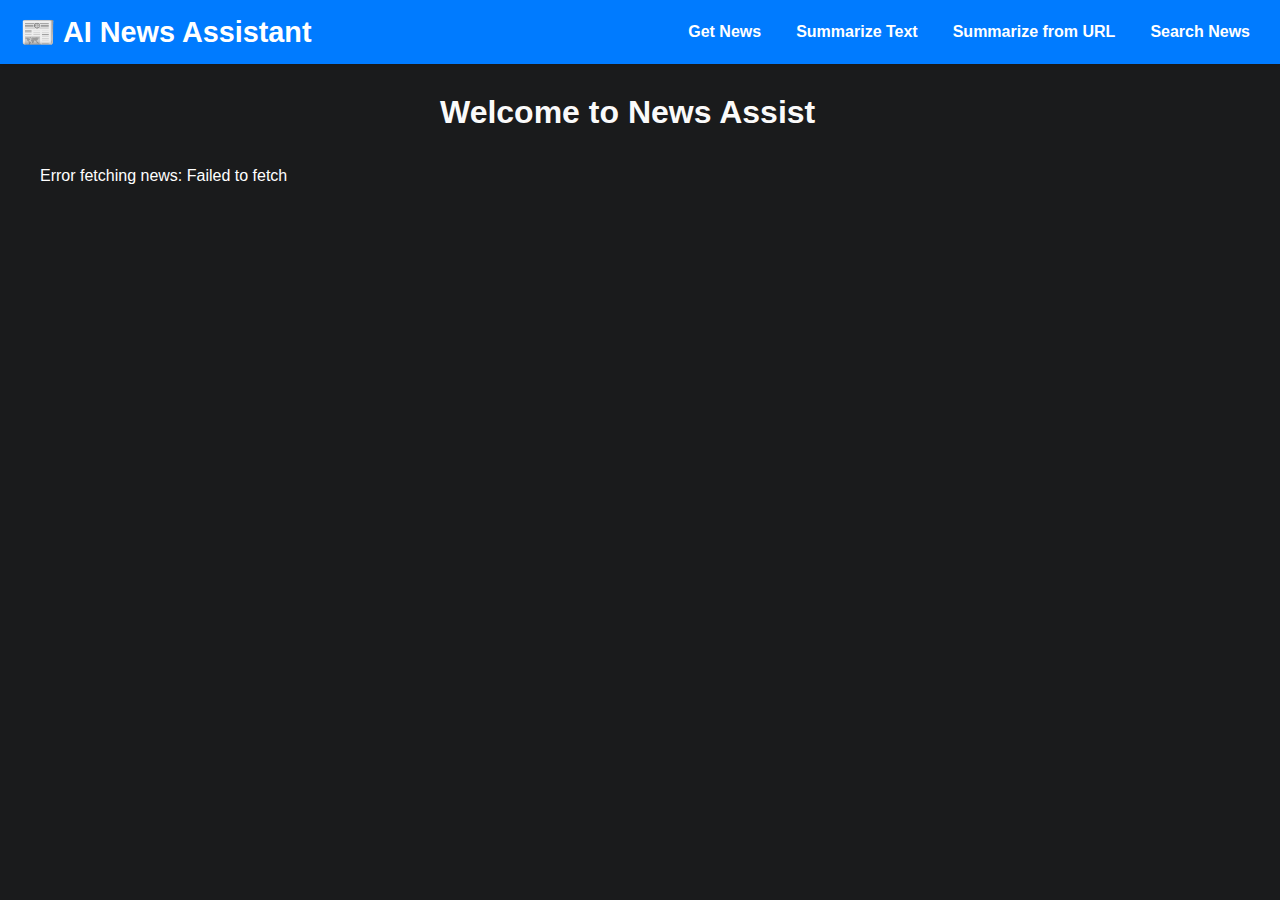
<file: templates/index.html>
<!DOCTYPE html>
<html lang="en">
<head>
  <meta charset="UTF-8" />
  <title>AI News Assistant</title>
  <style>
    body {
      font-family: Arial, sans-serif;
      background-color: #1a1b1c;
      margin: 0;
      padding: 0;
      color: #f1f1f1;
    }
    #refreshNewsBtn {
  margin-left: 20px;
  margin-bottom: 23px;
  padding: 8px 16px;
  
  font-size: 0.9rem;
  background-color: #5486e3;
  color: white;
  border: none;
  border-radius: 6px;
  cursor: pointer;
  transition: background-color 0.3s ease;
}

#refreshNewsBtn:hover {
  background-color: #2b9fd8;
}

    header {
      background-color: #007bff;
      color: white;
      padding: 15px 20px;
      display: flex;
      align-items: center;
      justify-content: space-between;
      box-shadow: 0 2px 4px rgba(0,0,0,0.1);
    }

    header h1 {
      margin: 0;
      font-size: 1.8rem;
    }

    nav ul {
      list-style: none;
      margin: 0;
      padding: 0;
      display: flex;
      gap: 15px;
    }

    nav ul li a {
      color: white;
      text-decoration: none;
      font-weight: bold;
      padding: 5px 10px;
      border-radius: 4px;
      transition: background-color 0.3s ease;
    }

    nav ul li a:hover {
      background-color: rgba(255,255,255,0.3);
    }

    main {
      max-width: 1200px;
      margin: 30px auto;
      padding: 0 20px;
    }

    #mainheading {
      color: #fafafa;
      padding-left: 20px;
      font-size: 2rem;
      margin-bottom: 20px;
      padding-left: 400px;
    }

    #newsResults {
      display: grid;
      grid-template-columns: repeat(auto-fit, minmax(280px, 1fr));
      gap: 50px;
      color: white;
    }

    .article {
      background-color: #2a2a2a;
      padding: 15px;
      border-radius: 10px;
      box-shadow: 0 2px 8px rgba(0,0,0,0.3);
      display: flex;
      flex-direction: column;
      justify-content: space-between;
    }

    .article h3 {
      font-size: 1.1rem;
      margin-bottom: 10px;
      color: #eff5f7;
    }

    .article h3 a {
      color: #00bfff;
      text-decoration: none;
    }

    .article h3 a:hover {
      text-decoration: underline;
    }

    .article p {
      font-size: 0.95rem;
      color: #ccc;
    }

    .article img {
      margin-top: 10px;
      border-radius: 10px;
      max-width: 100%;
      height: auto;
      object-fit: cover;
    }
  </style>
</head>
<body>
  <header>
    <h1>📰 AI News Assistant </h1>  
  

    <nav>
      <ul>
        <li><a href="/">Get News</a></li>
        <li><a href="/summary">Summarize Text</a></li>
        <li><a href="/url">Summarize from URL</a></li>
        <li><a href="/search">Search News</a></li>
      </ul>
    </nav>
  </header>

  <main>
    <h2 id="mainheading">Welcome to News Assist  </h2>
    
    <div id="newsResults"></div>
  </main>

  <script>
    async function fetchDefaultNews() {
      try {
        const response = await fetch('http://127.0.0.1:5000/default_news');
        const articles = await response.json();
        const newsContainer = document.getElementById('newsResults');
        newsContainer.innerHTML = '';

        if (articles.error) {
          newsContainer.innerHTML = `<p>Error: ${articles.error}</p>`;
          return;
        }

        // Limit to 12 articles (4 rows of 3)
        const limitedArticles = articles.slice(0, 12);

        limitedArticles.forEach(article => {
          const articleDiv = document.createElement('div');
          articleDiv.className = 'article';

          articleDiv.innerHTML = `
            <h3><a href="${article.url}" target="_blank" rel="noopener noreferrer">${article.title}</a></h3>
          
            ${article.image ? `<img src="${article.image}" alt="Article Image">` : ''}
              <p>${article.description || ''}</p>
          `;

          newsContainer.appendChild(articleDiv);
        });
      } catch (error) {
        document.getElementById('newsResults').innerHTML = `<p>Error fetching news: ${error.message}</p>`;
      }
    }

    window.onload = () => {
  fetchDefaultNews();
  document.getElementById('refreshNewsBtn').addEventListener('click', fetchDefaultNews);
};

  </script>
</body>
</html>
</file>
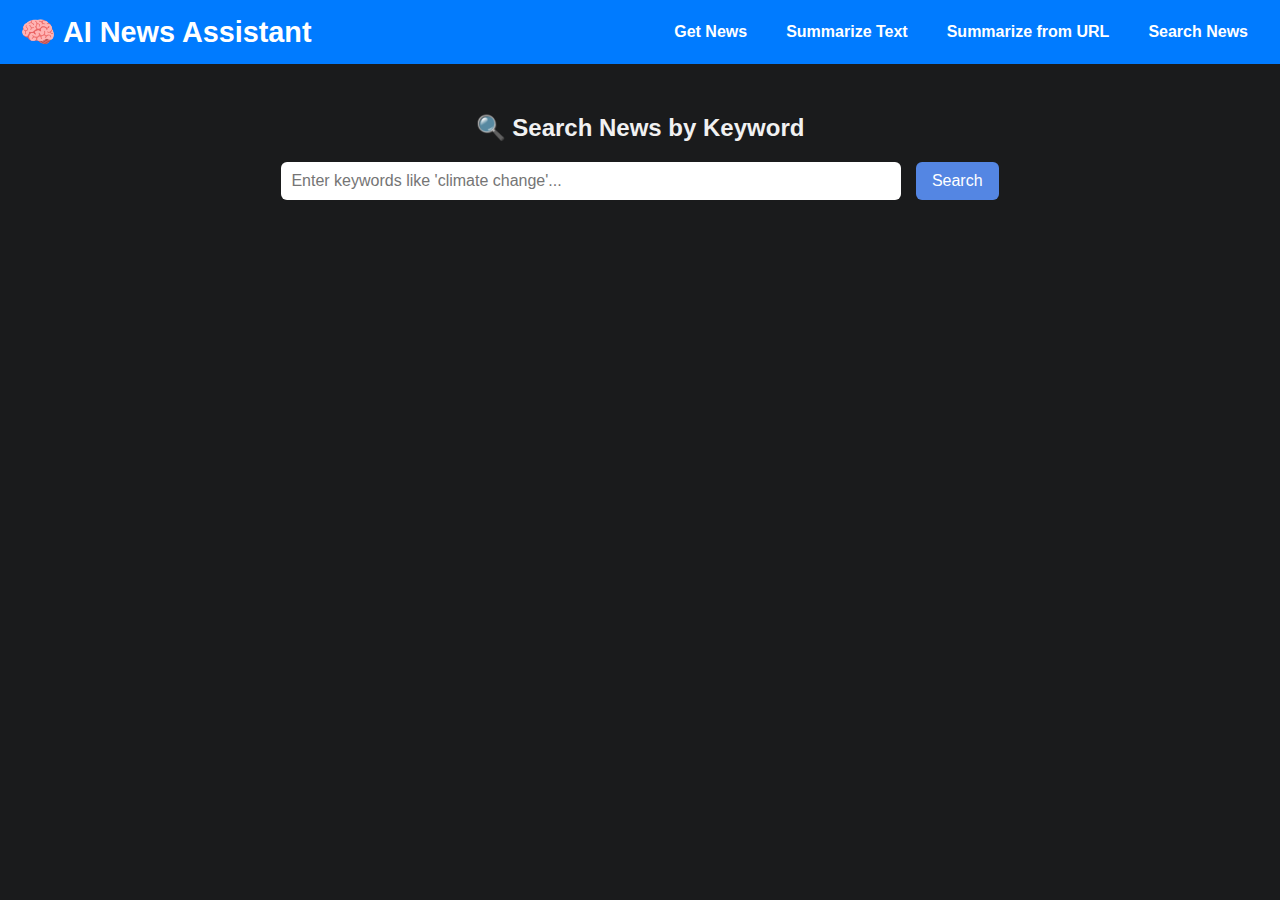
<file: templates/search.html>
<!DOCTYPE html>
<html lang="en">
<head>
  <meta charset="UTF-8" />
  <title>Keyword News Search | AI News Assistant</title>
  <style>
    body {
      font-family: Arial, sans-serif;
      background-color: #1a1b1c;
      color: #f1f1f1;
      margin: 0;
      padding: 0;
    }

    header {
      background-color: #007bff;
      color: white;
      padding: 15px 20px;
      display: flex;
      align-items: center;
      justify-content: space-between;
    }

    header h1 {
      margin: 0;
      font-size: 1.8rem;
    }

    nav ul {
      list-style: none;
      display: flex;
      gap: 15px;
      margin: 0;
      padding: 0;
    }

    nav ul li a {
      color: white;
      text-decoration: none;
      font-weight: bold;
      padding: 6px 12px;
      border-radius: 4px;
    }

    nav ul li a:hover {
      background-color: rgba(255,255,255,0.2);
    }

    main {
      padding: 30px 20px;
      max-width: 1000px;
      margin: auto;
    }

    h2 {
      text-align: center;
      margin-bottom: 20px;
    }

    form {
      text-align: center;
      margin-bottom: 30px;
    }

    input[type="text"] {
      width: 60%;
      padding: 10px;
      font-size: 1rem;
      border-radius: 6px;
      border: none;
      outline: none;
    }

    button {
      padding: 10px 16px;
      font-size: 1rem;
      background-color: #5486e3;
      color: white;
      border: none;
      border-radius: 6px;
      cursor: pointer;
      margin-left: 10px;
    }

    button:hover {
      background-color: #2b9fd8;
    }

    #searchResults {
      display: grid;
      grid-template-columns: repeat(auto-fit, minmax(280px, 1fr));
      gap: 20px;
    }

    .article {
      background-color: #2a2a2a;
      padding: 15px;
      border-radius: 10px;
      box-shadow: 0 2px 8px rgba(0,0,0,0.3);
    }

    .article h3 a {
      color: #00bfff;
      text-decoration: none;
    }

    .article h3 a:hover {
      text-decoration: underline;
    }

    .article img {
      max-width: 100%;
      height: auto;
      border-radius: 8px;
      margin-top: 10px;
    }

    .article p {
      color: #ddd;
    }
  </style>
</head>
<body>
  <header>
    <h1>🧠 AI News Assistant</h1>
    <nav>
      <ul>
        <li><a href="/">Get News</a></li>
        <li><a href="/summary">Summarize Text</a></li>
        <li><a href="/url">Summarize from URL</a></li>
        <li><a href="/search_news">Search News</a></li>
      </ul>
    </nav>
  </header>

  <main>
    <h2>🔍 Search News by Keyword</h2>
    <form id="searchForm">
      <input type="text" id="searchInput" placeholder="Enter keywords like 'climate change'..." required />
      <button type="submit">Search</button>
    </form>

    <div id="searchResults"></div>
  </main>

  <script>
    document.getElementById('searchForm').addEventListener('submit', async function (e) {
      e.preventDefault();

      const keyword = document.getElementById('searchInput').value.trim();

      if (!keyword) return;

      try {
        const res = await fetch('http://ai-news-assistant-3kwg.onrender.com/search_news', {
          method: 'POST',
          headers: { 'Content-Type': 'application/json' },
          body: JSON.stringify({ keyword })  // Multiple words are now supported
        });

        const data = await res.json();
        const resultsDiv = document.getElementById('searchResults');
        resultsDiv.innerHTML = '';

        if (data.error) {
          resultsDiv.innerHTML = `<p>Error: ${data.error}</p>`;
          return;
        }

        data.forEach(article => {
          const card = `
            <div class="article">
              <h3><a href="${article.url}" target="_blank">${article.title}</a></h3>
              ${article.image ? `<img src="${article.image}" alt="Image">` : ''}
              <p>${article.description || 'No description available.'}</p>
            </div>
          `;
          resultsDiv.innerHTML += card;
        });
      } catch (err) {
        document.getElementById('searchResults').innerHTML = `<p>Error fetching results: ${err.message}</p>`;
      }
    });
  </script>
</body>
</html>
</file>
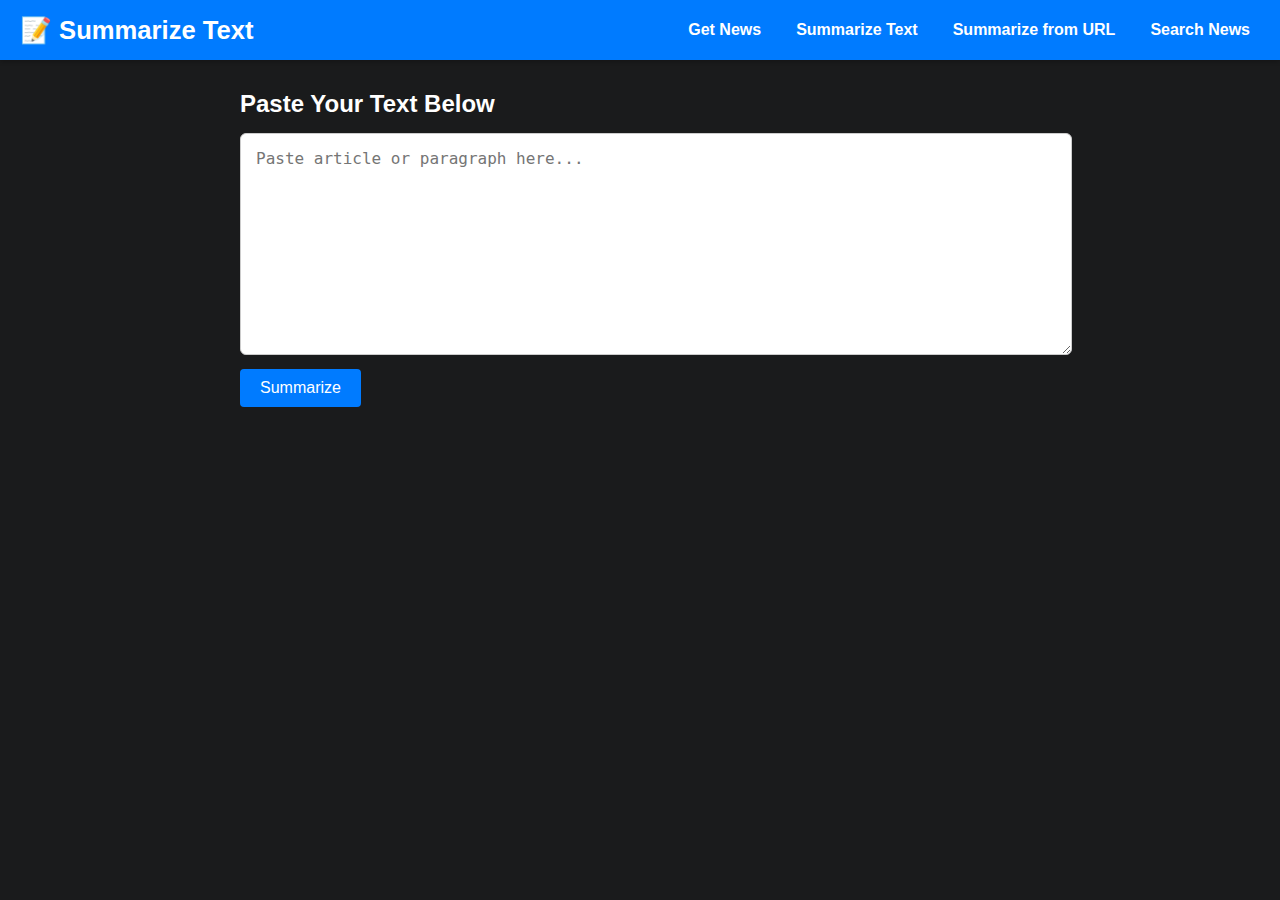
<file: templates/summary.html>
<!DOCTYPE html>
<html lang="en">
<head>
  <meta charset="UTF-8">
  <title>Summarize Text | AI News Assistant</title>
  <style>
    body {
      font-family: Arial, sans-serif;
      background-color: #1a1b1c;
      color: white;
      margin: 0;
      padding: 0;
    }

    header {
      background-color: #007bff;
      color: white;
      padding: 15px 20px;
      display: flex;
      align-items: center;
      justify-content: space-between;
      box-shadow: 0 2px 4px rgba(0,0,0,0.2);
    }

    header h1 {
      margin: 0;
      font-size: 1.6rem;
    }

    nav ul {
      list-style: none;
      margin: 0;
      padding: 0;
      display: flex;
      gap: 15px;
    }

    nav ul li a {
      color: white;
      text-decoration: none;
      font-weight: bold;
      padding: 5px 10px;
      border-radius: 4px;
      transition: background-color 0.3s ease;
    }

    nav ul li a:hover {
      background-color: rgba(255,255,255,0.2);
    }

    main {
      max-width: 800px;
      margin: 30px auto;
      padding: 0 20px;
    }

    main h2 {
      color: white;
      font-size: 1.5rem;
      margin-bottom: 15px;
    }

    form textarea {
      width: 100%;
      padding: 15px;
      border-radius: 6px;
      font-size: 1rem;
      border: 1px solid #ccc;
      resize: vertical;
    }

    button {
      margin-top: 10px;
      padding: 10px 20px;
      font-size: 1rem;
      border: none;
      background-color: #007bff;
      color: white;
      border-radius: 4px;
      cursor: pointer;
      transition: background-color 0.3s ease;
    }

    button:hover {
      background-color: #0056b3;
    }

    #summaryOutput {
      margin-top: 25px;
      background-color: #2b2d30;
      padding: 20px;
      border-radius: 8px;
      box-shadow: 0 0 10px rgba(0,0,0,0.4);
    }

    .output-item {
      margin-bottom: 15px;
    }

    .output-item strong {
      color: #4dd0e1;
    }
  </style>
</head>
<body>
  <header>
    <h1>📝 Summarize Text</h1>
    <nav>
      <ul>
        <li><a href="/">Get News</a></li>
        <li><a href="/sumamry">Summarize Text</a></li>
        <li><a href="/url">Summarize from URL</a></li>
        <li><a href="/search">Search News</a></li>
      </ul>
    </nav>
  </header>

  <main>
    <h2>Paste Your Text Below</h2>
    <form id="textForm">
      <textarea id="inputText" rows="10" cols="80" placeholder="Paste article or paragraph here..." required></textarea><br>
      <button type="submit">Summarize</button>
    </form>

    <div id="summaryOutput" style="display: none;">
      <div class="output-item"><strong>Summary:</strong> <span id="summaryText"></span></div>
      <div class="output-item"><strong>Sentiment:</strong> <span id="sentiment"></span></div>
      <div class="output-item"><strong>Polarity:</strong> <span id="polarity"></span></div>
      <div class="output-item"><strong>Subjectivity:</strong> <span id="subjectivity"></span></div>
    </div>
  </main>

  <script>
    document.getElementById('textForm').addEventListener('submit', async function(e) {
      e.preventDefault();

      const inputText = document.getElementById('inputText').value.trim();
      if (!inputText) return;

      try {
        const response = await fetch('http://127.0.0.1:5000/summarize_text', {
          method: 'POST',
          headers: {
            'Content-Type': 'application/json'
          },
          body: JSON.stringify({ text: inputText })
        });

        const data = await response.json();

        if (data.error) {
          alert("Error: " + data.error);
          return;
        }

        document.getElementById('summaryOutput').style.display = 'block';
        document.getElementById('summaryText').innerText = data.summary;
        document.getElementById('sentiment').innerText = data.sentiment;
        document.getElementById('polarity').innerText = data.polarity;
        document.getElementById('subjectivity').innerText = data.subjectivity;

      } catch (err) {
        alert("Failed to fetch summary: " + err.message);
      }
    });
  </script>
</body>
</html>
</file>
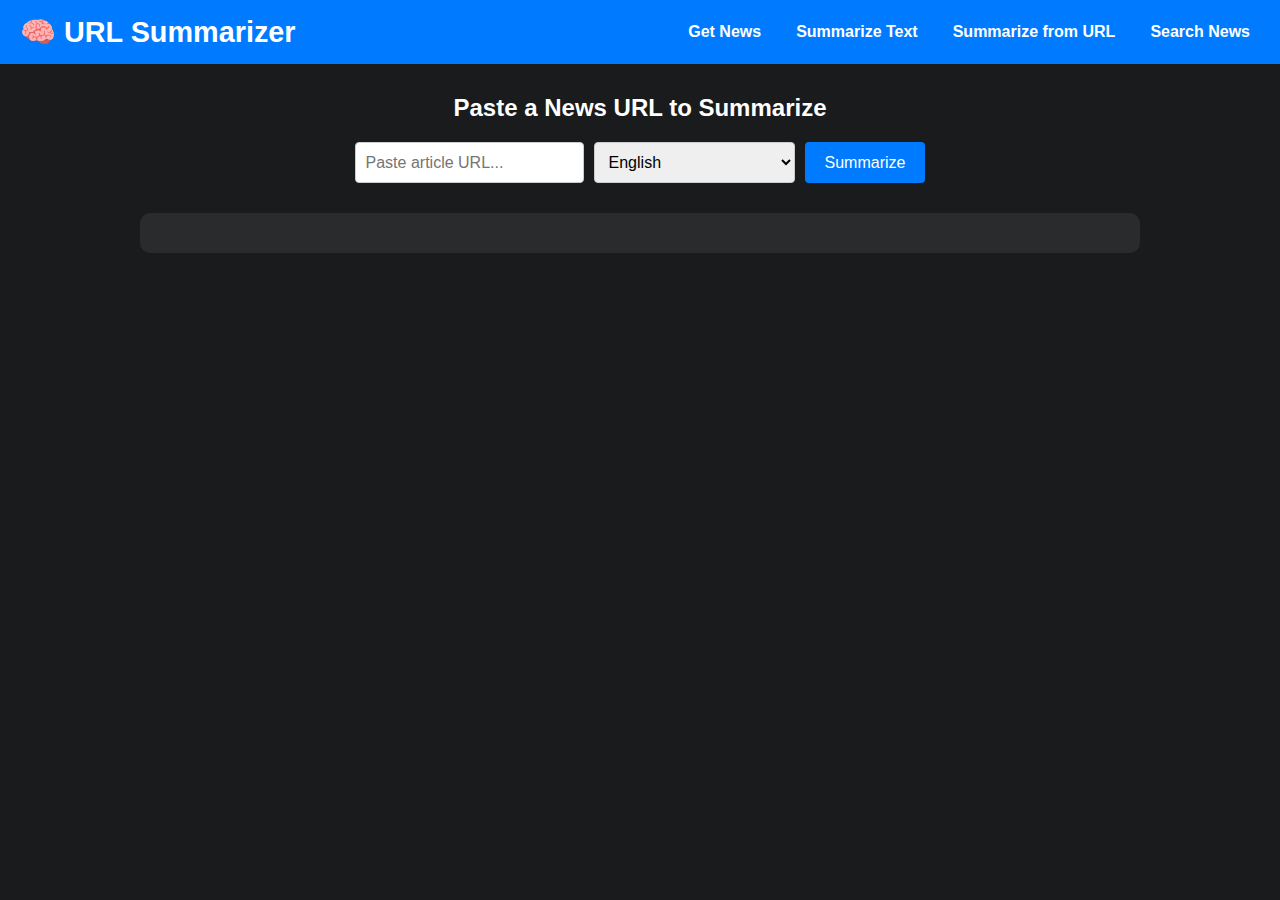
<file: templates/url.html>
<!DOCTYPE html>
<html lang="en">
<head>
  <meta charset="UTF-8" />
  <title>Summarize from URL</title>
  <style>
    body {
      font-family: Arial, sans-serif;
      background-color: #1a1b1c;
      margin: 0;
      padding: 0;
      color: white;
    }

    header {
      background-color: #007bff;
      color: white;
      padding: 15px 20px;
      display: flex;
      align-items: center;
      justify-content: space-between;
    }

    header h1 {
      margin: 0;
      font-size: 1.8rem;
    }

    nav ul {
      list-style: none;
      display: flex;
      gap: 15px;
      margin: 0;
      padding: 0;
    }

    nav ul li a {
      color: white;
      text-decoration: none;
      font-weight: bold;
      padding: 5px 10px;
      border-radius: 4px;
      transition: background-color 0.3s ease;
    }

    nav ul li a:hover {
      background-color: rgba(255, 255, 255, 0.3);
    }

    main {
      max-width: 1000px;
      margin: 30px auto;
      padding: 0 20px;
    }

    h2 {
      color: white;
      text-align: center;
      margin-bottom: 20px;
    }

    form {
      display: flex;
      gap: 10px;
      flex-wrap: wrap;
      margin-bottom: 30px;
      justify-content: center;
    }

    input[type="text"],
    select {
      padding: 10px;
      border-radius: 4px;
      border: 1px solid #ccc;
      font-size: 1rem;
    }

    button {
      background-color: #007bff;
      border: none;
      color: white;
      padding: 10px 20px;
      font-size: 1rem;
      border-radius: 4px;
      cursor: pointer;
    }

    button:hover {
      background-color: #0056b3;
    }

    #resultContainer {
      display: flex;
      flex-direction: row;
      gap: 30px;
      background-color: #2a2b2d;
      padding: 20px;
      border-radius: 10px;
      align-items: flex-start;
      flex-wrap: wrap;
    }

    .text-content {
      flex: 2;
    }

    .text-content p {
      margin: 10px 0;
    }

    .text-content strong {
      color: #00aced;
    }

    .image-content {
      flex: 1;
    }

    .image-content img {
      width: 100%;
      border-radius: 10px;
    }

    #resultContainer h3 {
      color: #00aced;
      margin-bottom: 10px;
    }

    .error {
      color: red;
      margin-top: 10px;
    }
  </style>
</head>
<body>

  <header>
    <h1>🧠 URL Summarizer</h1>
    <nav>
      <ul>
        <li><a href="/">Get News</a></li>
        <li><a href="/summary">Summarize Text</a></li>
        <li><a href="/url">Summarize from URL</a></li>
        <li><a href="/search">Search News</a></li>
      </ul>
    </nav>
  </header>

  <main>
    <h2>Paste a News URL to Summarize</h2>

    <form id="urlForm">
      <input type="text" id="urlInput" placeholder="Paste article URL..." required />
      <select id="languageSelect">
        <option value="en">English</option>
        <option value="hi">Hindi (हिन्दी)</option>
        <option value="ta">Tamil (தமிழ்)</option>
        <option value="te">Telugu (తెలుగు)</option>
        <option value="mr">Marathi (मराठी)</option>
        <option value="bn">Bengali (বাংলা)</option>
        <option value="gu">Gujarati (ગુજરાતી)</option>
        <option value="kn">Kannada (ಕನ್ನಡ)</option>
        <option value="ml">Malayalam (മലയാളം)</option>
        <option value="ur">Urdu (اردو)</option>
      </select>
      <button type="submit">Summarize</button>
    </form>

    <div id="resultContainer"></div>
  </main>

  <script>
    document.getElementById('urlForm').addEventListener('submit', async function (e) {
      e.preventDefault();

      const url = document.getElementById('urlInput').value;
      const lang = document.getElementById('languageSelect').value;

      const response = await fetch('http://127.0.0.1:5000/summarize_url', {
        method: 'POST',
        headers: {
          'Content-Type': 'application/json'
        },
        body: JSON.stringify({ url, language: lang })
      });

      const data = await response.json();
      const container = document.getElementById('resultContainer');
      container.innerHTML = ''; // clear old content

      if (data.error) {
        container.innerHTML = `<p class="error">Error: ${data.error}</p>`;
        return;
      }

      container.innerHTML = `
        <div class="text-content">
          <h3>${data.title}</h3>
          <p><strong>Author(s):</strong> ${data.authors.join(', ') || 'N/A'}</p>
          <p><strong>Published Date:</strong> ${data.published_date || 'N/A'}</p>
          <p><strong>Summary:</strong> ${data.summary}</p>
          <p><strong>Sentiment:</strong> ${data.sentiment} (Polarity: ${data.polarity.toFixed(2)}, Subjectivity: ${data.subjectivity.toFixed(2)})</p>
        </div>
        <div class="image-content">
          ${data.top_image ? `<img src="${data.top_image}" alt="Article Image">` : ''}
        </div>
      `;
    });
  </script>

</body>
</html>
</file>
